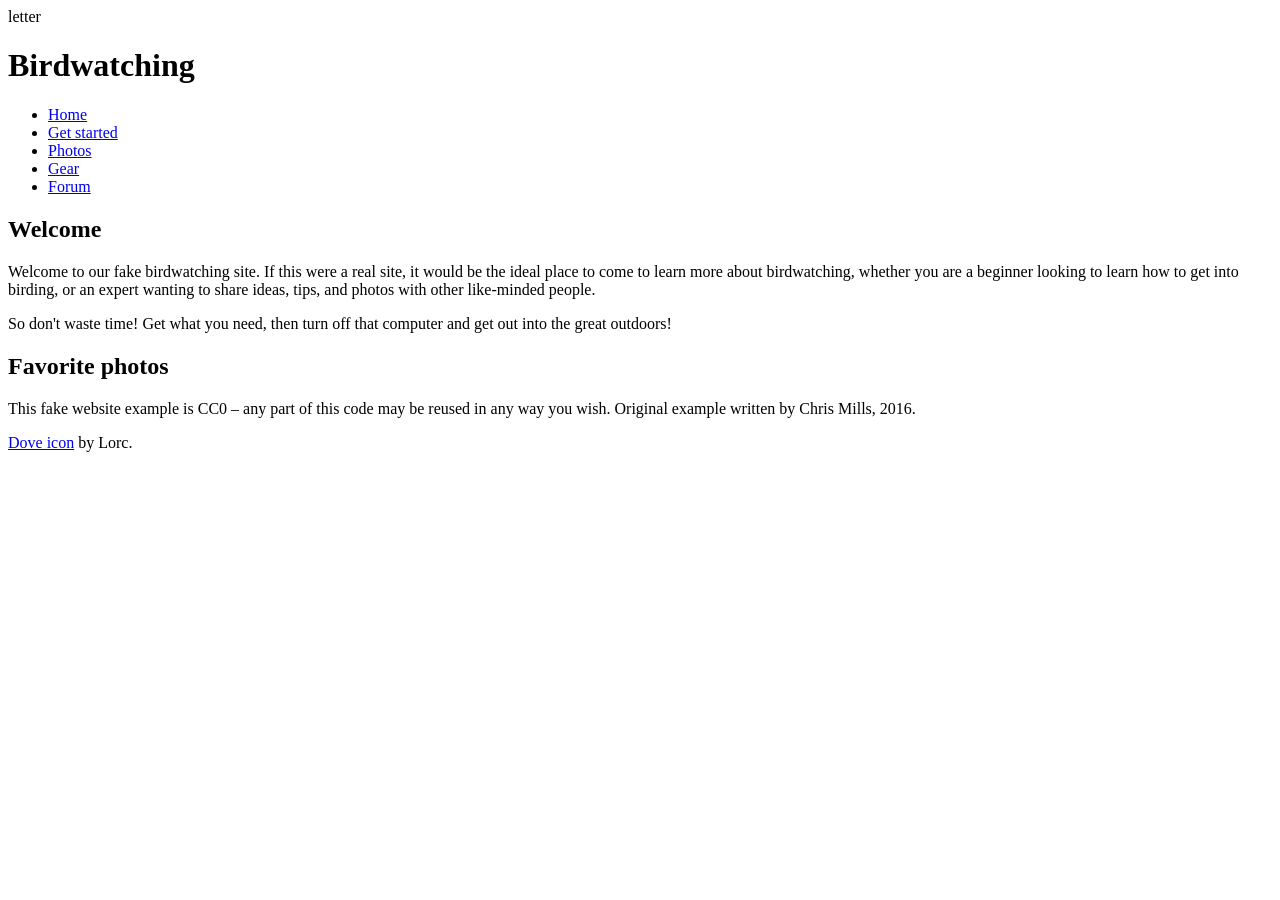
<file: part2-html/index.html>
<!--
Name: Dhruv Makwana
File: structuring-a-page-of-content.html
Date: 25 September 2026
This page marks up a simple fictional birdwatching site using semantic
HTML5 structural elements (header, nav, main, footer) as part of the
MDN "Structuring a page of content" tutorial.
INFT1206 – Web Development Fundamentals
-->
<!DOCTYPE html>
<html lang="en">
<head>
  <meta charset="utf-8">
  <title>Birdwatching</title>
  <link
    href="https://fonts.googleapis.com/css?family=Roboto+Condensed:300|Cinzel+Decorative:700"
    rel="stylesheet" />
</head>
<body>
  letter
</body>
<body>

  <header>
    <h1>Birdwatching</h1>
    <nav>
      <ul>
        <li><a href="#">Home</a></li>
        <li><a href="#">Get started</a></li>
        <li><a href="#">Photos</a></li>
        <li><a href="#">Gear</a></li>
        <li><a href="#">Forum</a></li>
      </ul>
    </nav>
  </header>

  <main>
    <h2>Welcome</h2>

    <p>
      Welcome to our fake birdwatching site. If this were a real site, it
      would be the ideal place to come to learn more about birdwatching,
      whether you are a beginner looking to learn how to get into birding, or
      an expert wanting to share ideas, tips, and photos with other
      like-minded people.
    </p>

    <p>
      So don't waste time! Get what you need, then turn off that computer and
      get out into the great outdoors!
    </p>

    <h2>Favorite photos</h2>

    <!-- Link images here. -->

  </main>

  <footer>
    <p>
      This fake website example is CC0 &ndash; any part of this code may be
      reused in any way you wish. Original example written by Chris Mills,
      2016.
    </p>
    <p>
      <a href="http://game-icons.net/lorc/originals/dove.html">Dove icon</a>
      by Lorc.
    </p>
  </footer>

</body>
</html>
</file>
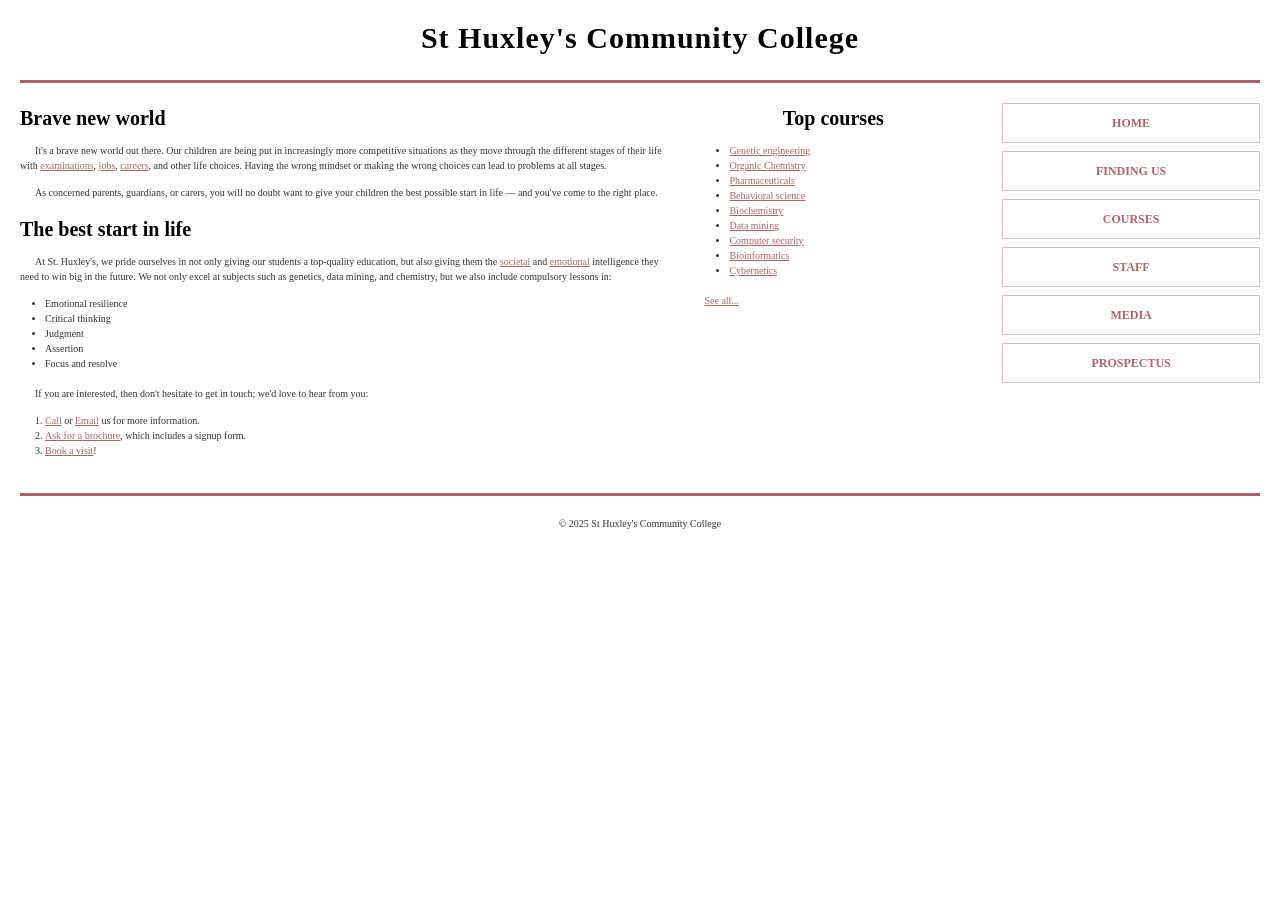
<file: lab3/part2/Part2_Typesetting/index.html>
<!--
Name: Dhruv Makwana
File: index.html
Date: 22 October 2026
Description: HTML page for INFT1206 Assignment 3.
-->
<!doctype html>
<html lang="en-US">
  <head>
    <meta charset="utf-8">
    <meta name="viewport" content="width=device-width, initial-scale=1">
    <title>St Huxley's Community College</title>
    <link href="style.css" rel="stylesheet" type="text/css">
  </head>

  <body>
    <header>
      <h1>St Huxley's Community College</h1>
    </header>

    <main>
      <section>
        <h2>Brave new world</h2>

        <p>
          It's a brave new world out there. Our children are being put in
          increasingly more competitive situations as they move through the
          different stages of their life with
          <a href="https://en.wikipedia.org/wiki/Examination">examinations</a>,
          <a href="https://en.wikipedia.org/wiki/Jobs">jobs</a>,
          <a href="https://en.wikipedia.org/wiki/Career">careers</a>, and other
          life choices. Having the wrong mindset or making the wrong choices
          can lead to problems at all stages.
        </p>

        <p>
          As concerned parents, guardians, or carers, you will no doubt want
          to give your children the best possible start in life — and you've
          come to the right place.
        </p>

        <h2>The best start in life</h2>

        <p>
          At St. Huxley's, we pride ourselves in not only giving our students
          a top-quality education, but also giving them the
          <a href="https://en.wikipedia.org/wiki/Society">societal</a> and
          <a href="https://en.wikipedia.org/wiki/Emotion">emotional</a>
          intelligence they need to win big in the future. We not only excel
          at subjects such as genetics, data mining, and chemistry, but we
          also include compulsory lessons in:
        </p>

        <ul>
          <li>Emotional resilience</li>
          <li>Critical thinking</li>
          <li>Judgment</li>
          <li>Assertion</li>
          <li>Focus and resolve</li>
        </ul>

        <p>
          If you are interested, then don't hesitate to get in touch; we'd
          love to hear from you:
        </p>

        <ol>
          <li>
            <a href="#">Call</a> or <a href="#">Email</a> us for more
            information.
          </li>
          <li>
            <a href="#">Ask for a brochure</a>, which includes a signup form.
          </li>
          <li><a href="#">Book a visit</a>!</li>
        </ol>
      </section>

      <aside>
        <h2>Top courses</h2>

        <ul>
          <li><a href="#">Genetic engineering</a></li>
          <li><a href="#">Organic Chemistry</a></li>
          <li><a href="#">Pharmaceuticals</a></li>
          <li><a href="#">Behavioral science</a></li>
          <li><a href="#">Biochemistry</a></li>
          <li><a href="#">Data mining</a></li>
          <li><a href="#">Computer security</a></li>
          <li><a href="#">Bioinformatics</a></li>
          <li><a href="#">Cybernetics</a></li>
        </ul>

        <p><a href="#">See all...</a></p>
      </aside>

      <nav>
        <ul>
          <li><a href="#">Home</a></li>
          <li><a href="#">Finding us</a></li>
          <li><a href="#">Courses</a></li>
          <li><a href="#">Staff</a></li>
          <li><a href="#">Media</a></li>
          <li><a href="#">Prospectus</a></li>
        </ul>
      </nav>
    </main>

    <footer>
      <p>&copy; 2025 St Huxley's Community College</p>
    </footer>
  </body>
</html>
</file>
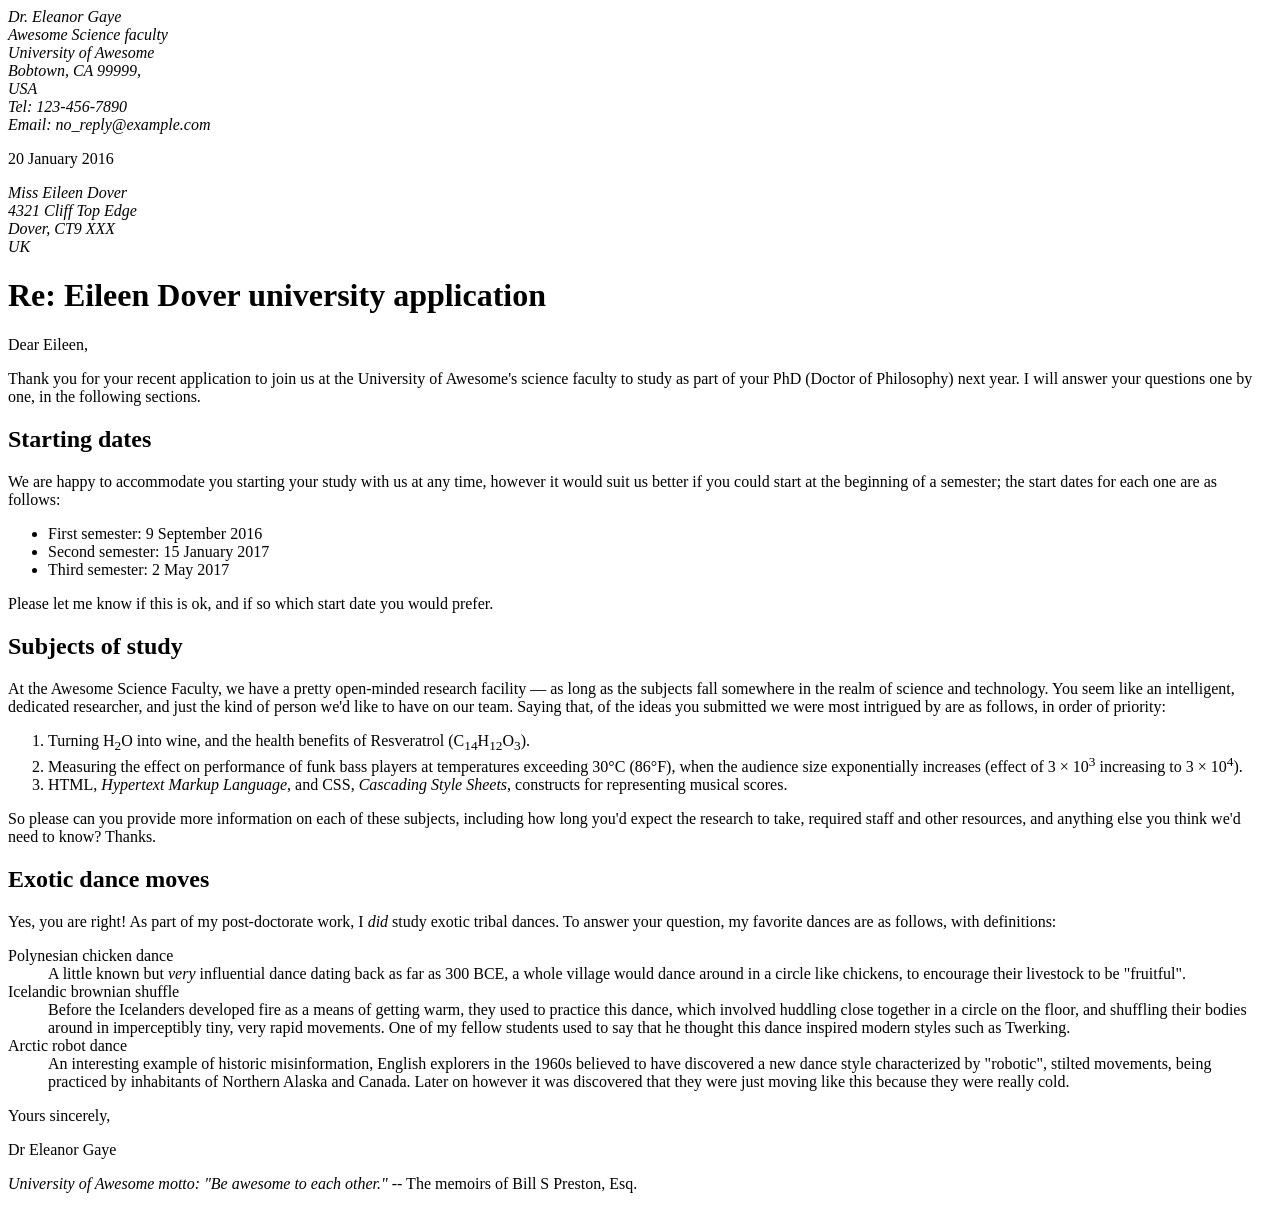
<file: 'part1-letter'/letter.html>
<!DOCTYPE html>
<html lang="en">
<head>
<meta charset="utf-8">
<!--
Name: Dhruv Makwana
File: letter.html
Date: 17 September 2026
A semantic HTML markup of the "Marking up a letter" MDN tutorial exercise
for INFT1206 – Web Development Fundamentals
-->
<title>Eileen Dover University Application - Reply Letter</title>
</head>
<body>

<address>
Dr. Eleanor Gaye<br>
Awesome Science faculty<br>
University of Awesome<br>
Bobtown, CA 99999,<br>
USA<br>
Tel: 123-456-7890<br>
Email: no_reply@example.com
</address>

<p><time datetime="2016-01-20">20 January 2016</time></p>

<address>
Miss Eileen Dover<br>
4321 Cliff Top Edge<br>
Dover, CT9 XXX<br>
UK
</address>

<h1>Re: Eileen Dover university application</h1>

<p>Dear Eileen,</p>

<p>Thank you for your recent application to join us at the University of
Awesome's science faculty to study as part of your
PhD (Doctor of Philosophy) next year. I will answer your
questions one by one, in the following sections.</p>

<h2>Starting dates</h2>

<p>We are happy to accommodate you starting your study with us at any time,
however it would suit us better if you could start at the beginning of a
semester; the start dates for each one are as follows:</p>

<ul>
  <li>First semester: 9 September 2016</li>
  <li>Second semester: 15 January 2017</li>
  <li>Third semester: 2 May 2017</li>
</ul>

<p>Please let me know if this is ok, and if so which start date you would
prefer.</p>

<h2>Subjects of study</h2>

<p>At the Awesome Science Faculty, we have a pretty open-minded research
facility — as long as the subjects fall somewhere in the realm of science
and technology. You seem like an intelligent, dedicated researcher, and
just the kind of person we'd like to have on our team. Saying that, of the
ideas you submitted we were most intrigued by are as follows, in order of
priority:</p>

<ol>
  <li>Turning H<sub>2</sub>O into wine, and the health benefits of Resveratrol
  (C<sub>14</sub>H<sub>12</sub>O<sub>3</sub>).</li>
  <li>Measuring the effect on performance of funk bass players at temperatures
  exceeding 30°C (86°F), when the audience size exponentially increases
  (effect of 3 × 10<sup>3</sup> increasing to 3 × 10<sup>4</sup>).</li>
  <li>HTML, <em>Hypertext Markup Language</em>, and CSS,
  <em>Cascading Style Sheets</em>, constructs for representing musical scores.</li>
</ol>

<p>So please can you provide more information on each of these subjects,
including how long you'd expect the research to take, required staff and
other resources, and anything else you think we'd need to know? Thanks.</p>

<h2>Exotic dance moves</h2>

<p>Yes, you are right! As part of my post-doctorate work, I
<em>did</em> study exotic tribal dances. To answer your question, my
favorite dances are as follows, with definitions:</p>

<dl>
  <dt>Polynesian chicken dance</dt>
  <dd>A little known but <em>very</em> influential dance dating back as far as
  300 BCE, a whole village would
  dance around in a circle like chickens, to encourage their livestock to
  be "fruitful".</dd>

  <dt>Icelandic brownian shuffle</dt>
  <dd>Before the Icelanders developed fire as a means of getting warm, they
  used to practice this dance, which involved huddling close together in a
  circle on the floor, and shuffling their bodies around in imperceptibly
  tiny, very rapid movements. One of my fellow students used to say that
  he thought this dance inspired modern styles such as Twerking.</dd>

  <dt>Arctic robot dance</dt>
  <dd>An interesting example of historic misinformation, English explorers in
  the 1960s believed to have discovered a new dance style characterized by
  "robotic", stilted movements, being practiced by inhabitants of Northern
  Alaska and Canada. Later on however it was discovered that they were
  just moving like this because they were really cold.</dd>
</dl>

<p>Yours sincerely,</p>

<p>Dr Eleanor Gaye</p>

<p><em>University of Awesome motto: "Be awesome to each other."</em> --
The memoirs of Bill S Preston, Esq.</p>

</body>
</html>
</file>
<file: lab3/part2/Part2_Typesetting/style.css>
/* General setup */

* {
  box-sizing: border-box;
}

body {
  margin: 0 auto;
  padding: 0 20px;
  min-width: 980px;
  max-width: 1400px;
  font-family: Georgia, "Times New Roman", serif;
  font-size: 10px;
  line-height: 1.5;
  color: #333;
}

/* Header */

header {
  text-align: center;
  border-bottom: 3px solid #aa6666;
  margin-bottom: 20px;
}

h1 {
  font-size: 30px;
  letter-spacing: 1px;
  margin: 15px 0 20px;
  color: #000;
}

h2 {
  font-size: 20px;
  margin: 0 0 10px;
  color: #000;
}

/* Main layout */

main {
  display: grid;
  grid-template-columns: 5fr 2fr 2fr;
  gap: 40px;
  padding: 0;
}

/* Main content */

section p {
  text-indent: 15px;
  margin: 0 0 12px;
}

section h2:not(:first-child) {
  margin-top: 14px;
}

ul,
ol {
  padding-left: 25px;
  margin-top: 8px;
  margin-bottom: 15px;
}

li {
  padding-left: 0;
}

/* Links */

a {
  color: #aa6666;
  text-decoration: underline;
}

a:hover,
a:focus {
  color: #773333;
  text-decoration: none;
}

/* Top courses */

aside h2 {
  text-align: center;
}

aside ul {
  margin-top: 8px;
}

/* Navigation buttons */

nav ul {
  list-style: none;
  padding: 0;
  margin: 0;
}

nav li {
  margin-bottom: 8px;
}

nav a {
  display: block;
  border: 1px solid #ddbbbb;
  padding: 10px 5px;
  text-align: center;
  text-decoration: none;
  text-transform: uppercase;
  font-size: 12px;
  font-weight: bold;
  color: #aa6666;
  background-color: #fff;
}

nav a:hover,
nav a:focus {
  background-color: #f5eeee;
}

/* Footer */

footer {
  border-top: 3px solid #aa6666;
  margin-top: 20px;
}

footer p {
  text-align: center;
  padding: 10px 0;
}
</file>
